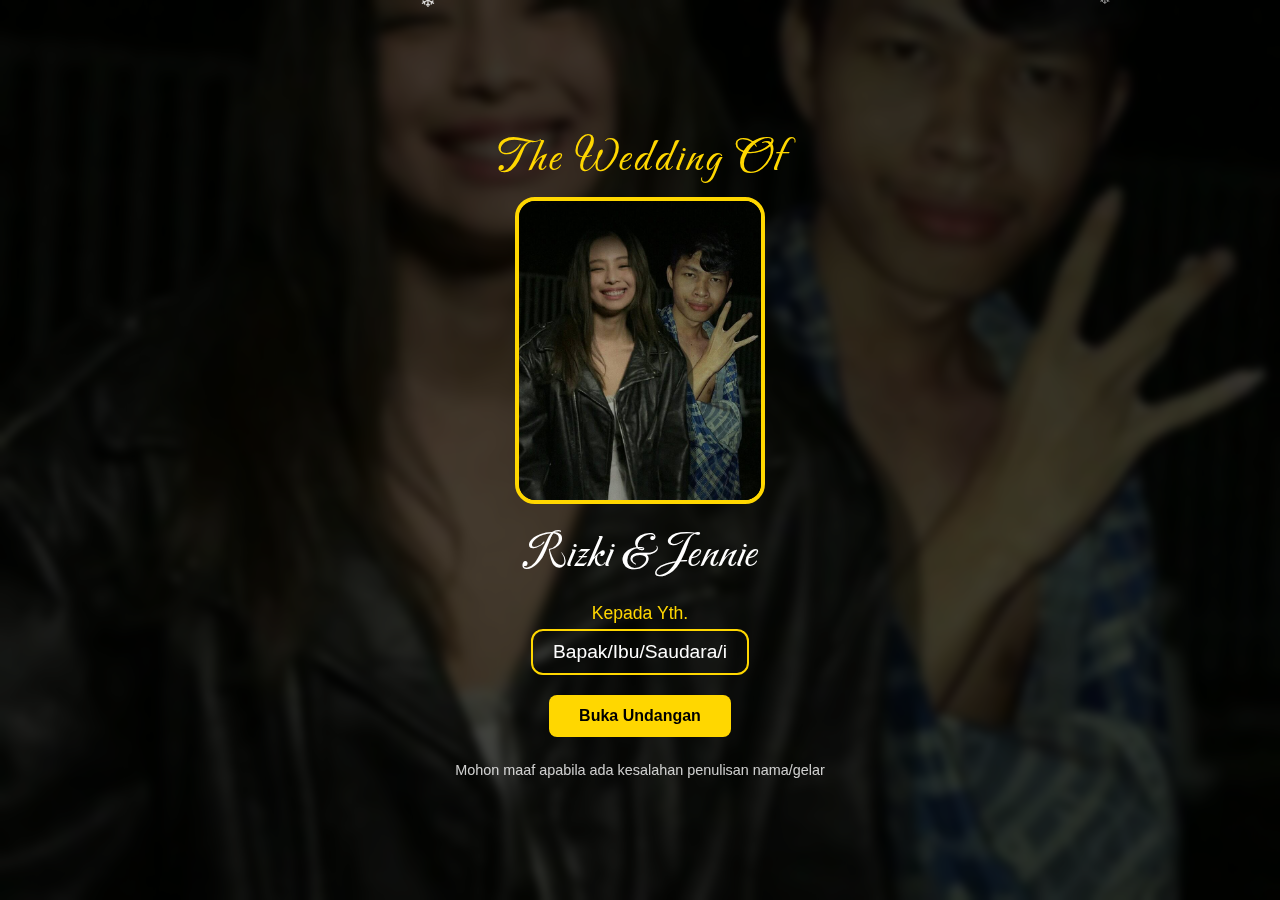
<file: index.html>
<!DOCTYPE html>
<html lang="id">
<head>
  <meta charset="UTF-8" />
  <meta name="viewport" content="width=device-width, initial-scale=1.0" />
  <title>Wedding Rizki & Jennie</title>
<link rel="stylesheet" href="stylei.css">
<link href="https://fonts.googleapis.com/css2?family=Carattere&display=swap" rel="stylesheet" />
</head>
<body>
  <div class="cover">
    <div class="content">
        <div class="judul">The Wedding Of</div>
      <!-- FOTO KEDUA MEMPELAI -->
      <img src="img/berdua.jpg" alt="Foto Mempelai" class="foto-mempelai" />

      
      <div class="nama-mempelai">Rizki & Jennie</div>

      <div class="kepada">Kepada Yth.</div>
      <div class="nama-tamu" id="nama-tamu">Bapak/Ibu/Saudara/i</div>

      <br />
      <a href="main.html" class="btn-buka">Buka Undangan</a>

      <div class="catatan">
        Mohon maaf apabila ada kesalahan penulisan nama/gelar
      </div>
    </div>
  </div>
<!-- link nama -->
  <script>
    // Ambil parameter ?to= dari URL
    // contoh ?to=Bapak%20Muhammad%20Aldos%20%26%20Ibu%20Rafaela%20Hyper %20 bikin spasi %26 bikin tanda &
    const params = new URLSearchParams(window.location.search);
    const namaTamu = params.get("to");

    if (namaTamu) {
      document.getElementById("nama-tamu").textContent = decodeURIComponent(namaTamu);
    }
  </script>
<!-- link nama -->
<!-- salju -->
<script>
  function createSnowflake() {
    const snowflake = document.createElement("div");
    snowflake.classList.add("snowflake");

    const span = document.createElement("span");
    span.textContent = "❄";

    // Random gaya
    snowflake.style.left = Math.random() * window.innerWidth + "px";
    snowflake.style.animationDuration = 5 + Math.random() * 5 + "s";
    span.style.fontSize = Math.random() * 10 + 10 + "px";
    span.style.opacity = Math.random();
    span.style.animationDuration = 4 + Math.random() * 4 + "s"; // putaran

    snowflake.appendChild(span);
    document.body.appendChild(snowflake);

    // Hapus salju setelah selesai
    setTimeout(() => snowflake.remove(), 10000);
  }

  setInterval(createSnowflake, 300);
</script>
<!-- salju -->

</body>
</html>
</file>
<file: stylei.css>
* {
      margin: 0;
      padding: 0;
      box-sizing: border-box;
    }

    body, html {
      height: 100%;
      font-family: 'Segoe UI', sans-serif;
      background-color: #000;
      color: #fff;
    }

    .cover {
      position: relative;
      height: 100vh;
      background: url('img/berdua.jpg') no-repeat center center/cover;
      display: flex;
      justify-content: center;
      align-items: center;
      text-align: center;
      padding: 20px;
    }

    .cover::before {
      content: '';
      position: absolute;
      top: 0; left: 0; right: 0; bottom: 0;
      background-color: rgba(0, 0, 0, 0.6);
      backdrop-filter: blur(5px);
      z-index: 1;
    }

    .content {
      position: relative;
      z-index: 2;
      max-width: 600px;
    }

    .foto-mempelai {
      width: 250px;
      height: auto;
      border-radius: 20px;
      border: 4px solid #FFD700;
      margin-bottom: 20px;
    }

    .judul {
      font-size: 3rem;
      color: #FFD700;
      margin: 10px 0;
      letter-spacing: 2px;
      font-family: 'Carattere', cursive;
    }

    .nama-mempelai {
      font-size: 3rem;
      font-weight: normal;
      color: #fff;
      margin-bottom: 10px;
      font-family: 'Carattere', cursive;
    }

    .kepada {
      font-size: 1.1rem;
      margin: 20px 0 5px;
      color: #FFD700;
    }

    .nama-tamu {
      display: inline-block;
      padding: 10px 20px;
      border: 2px solid #FFD700;
      border-radius: 12px;
      margin-bottom: 20px;
      font-size: 1.2rem;
    }

    .btn-buka {
      display: inline-block;
      padding: 12px 30px;
      background-color: #FFD700;
      color: #000;
      border: none;
      border-radius: 8px;
      font-weight: bold;
      font-size: 1rem;
      cursor: pointer;
      transition: 0.3s ease;
      text-decoration: none;
    }

    .btn-buka:hover {
      background-color: #e0be00;
    }

    .catatan {
      margin-top: 25px;
      font-size: 0.9rem;
      opacity: 0.8;
    }

    @media (max-width: 600px) {
      .foto-mempelai {
        width: 80%;
      }

      .nama-mempelai {
        font-size: 3rem;
      }

      .judul {
        font-size: 2rem;
      }

      .nama-tamu {
        font-size: 1rem;
        padding: 8px 15px;
      }
    }

    /*salju*/
.snowflake {
  position: fixed;
  top: -10px;
  pointer-events: none;
  z-index: 9999;
  animation: fall linear forwards;
}

.snowflake span {
  display: inline-block;
  color: #fff;
  animation: spin linear infinite;
}

@keyframes fall {
  0% {
    transform: translateY(0);
    opacity: 1;
  }
  100% {
    transform: translateY(100vh);
    opacity: 0;
  }
}

@keyframes spin {
  0% {
    transform: rotate(0deg);
  }
  100% {
    transform: rotate(360deg);
  }
}
</file>
